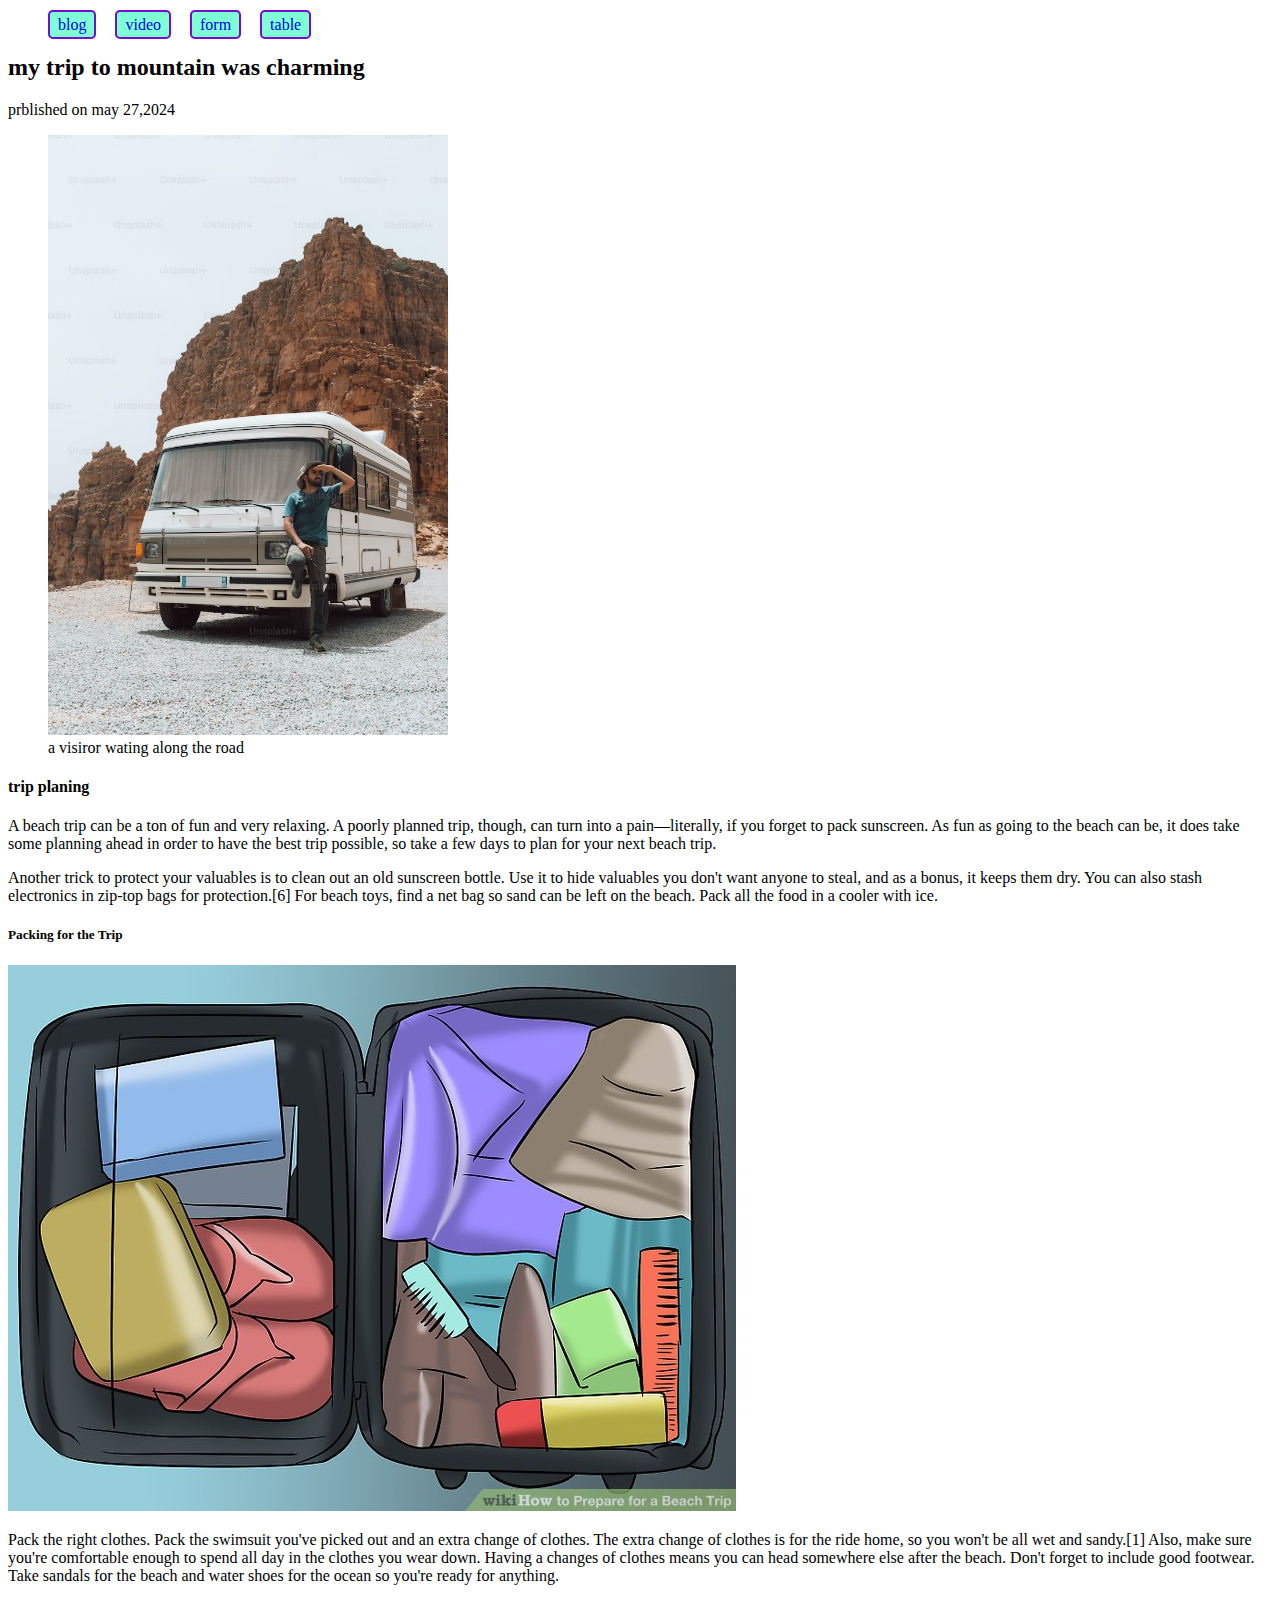
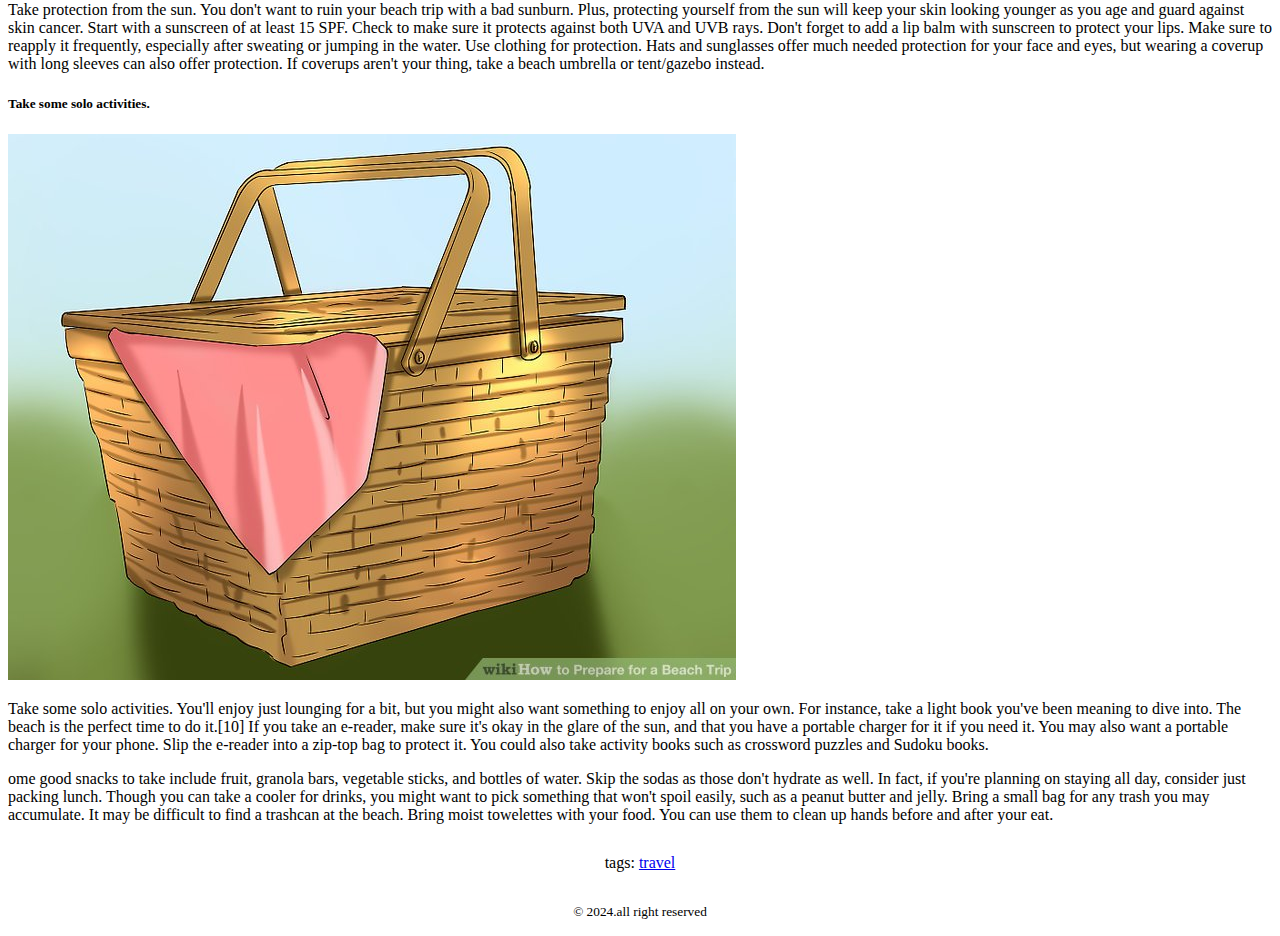
<file: index.html>
<!DOCTYPE html>
<html lang="en">

<head>
    <meta charset="UTF-8">
    <meta name="viewport" content="width=device-width, initial-scale=1.0">
    <title>problem solution</title>
    <link rel="stylesheet" href="index.css">
    <link rel="stylesheet" href="style.css">
    <link rel="shortcut icon" href="image/70.png" type="image/x-icon">
</head>

<body>
    <header>
        <nav>
            <ul>
                <li><a href="index.html">blog</a></li>

                <li><a href="video.html">video</a></li>
                <li><a href="form.html">form</a></li>
                <li><a href="table.html">table</a></li>

            </ul>
        </nav>
    </header>
    <main>
        <article>
            <header>
                <h2>my trip to mountain was charming</h2>
                <p>prblished on <time datetime="2024-05-27">may 27,2024</time></p>
            </header>
            <figure>
                <img width="400px" src="image/man.jpg" alt="travel picture">
                <figcaption> a visiror wating along the road</figcaption>
            </figure>
            <section>
                <h4>trip planing</h4>
                <p>A beach trip can be a ton of fun and very relaxing. A poorly planned trip, though, can turn into a
                    pain—literally, if you forget to pack sunscreen. As fun as going to the beach can be, it does take
                    some planning ahead in order to have the best trip possible, so take a few days to plan for your
                    next beach trip.</p>

                <p>Another trick to protect your valuables is to clean out an old sunscreen bottle. Use it to hide
                    valuables you don't want anyone to steal, and as a bonus, it keeps them dry.
                    You can also stash electronics in zip-top bags for protection.[6]
                    For beach toys, find a net bag so sand can be left on the beach. Pack all the food in a cooler with
                    ice.</p>
            </section>
            <section>
                <h5>Packing for the Trip</h5>
                <img src="image/pakage.jpg" alt="pakage">

                <p>Pack the right clothes. Pack the swimsuit you've picked out and an extra change of clothes. The extra
                    change of clothes is for the ride home, so you won't be all wet and sandy.[1]
                    Also, make sure you're comfortable enough to spend all day in the clothes you wear down.
                    Having a changes of clothes means you can head somewhere else after the beach.
                    Don't forget to include good footwear. Take sandals for the beach and water shoes for the ocean so
                    you're ready for anything.</p>
                <p>Take protection from the sun. You don't want to ruin your beach trip with a bad sunburn. Plus,
                    protecting yourself from the sun will keep your skin looking younger as you age and guard against
                    skin cancer.
                    Start with a sunscreen of at least 15 SPF. Check to make sure it protects against both UVA and UVB
                    rays. Don't forget to add a lip balm with sunscreen to protect your lips. Make sure to reapply it
                    frequently, especially after sweating or jumping in the water.
                    Use clothing for protection. Hats and sunglasses offer much needed protection for your face and
                    eyes, but wearing a coverup with long sleeves can also offer protection. If coverups aren't your
                    thing, take a beach umbrella or tent/gazebo instead.</p>
            </section>
            <section>
                <h5>Take some solo activities. </h5>
                <img src="image/bag.jpg" alt="bag">
                <p>Take some solo activities. You'll enjoy just lounging for a bit, but you might also want something to
                    enjoy all on your own. For instance, take a light book you've been meaning to dive into. The beach
                    is the perfect time to do it.[10]
                    If you take an e-reader, make sure it's okay in the glare of the sun, and that you have a portable
                    charger for it if you need it. You may also want a portable charger for your phone. Slip the
                    e-reader into a zip-top bag to protect it.
                    You could also take activity books such as crossword puzzles and Sudoku books.</p>
                <p>ome good snacks to take include fruit, granola bars, vegetable sticks, and bottles of water. Skip the
                    sodas as those don't hydrate as well.
                    In fact, if you're planning on staying all day, consider just packing lunch. Though you can take a
                    cooler for drinks, you might want to pick something that won't spoil easily, such as a peanut butter
                    and jelly.
                    Bring a small bag for any trash you may accumulate. It may be difficult to find a trashcan at the
                    beach.
                    Bring moist towelettes with your food. You can use them to clean up hands before and after your eat.
                </p>
            </section>
            <footer>
                <p>tags: <a href="image/travel.jpg"> travel</a></p>
            </footer>
        </article>
    </main>
    <footer>
        <p><small> &copy; 2024.all right reserved</small></p>
    </footer>


</body>

</html>
</file>
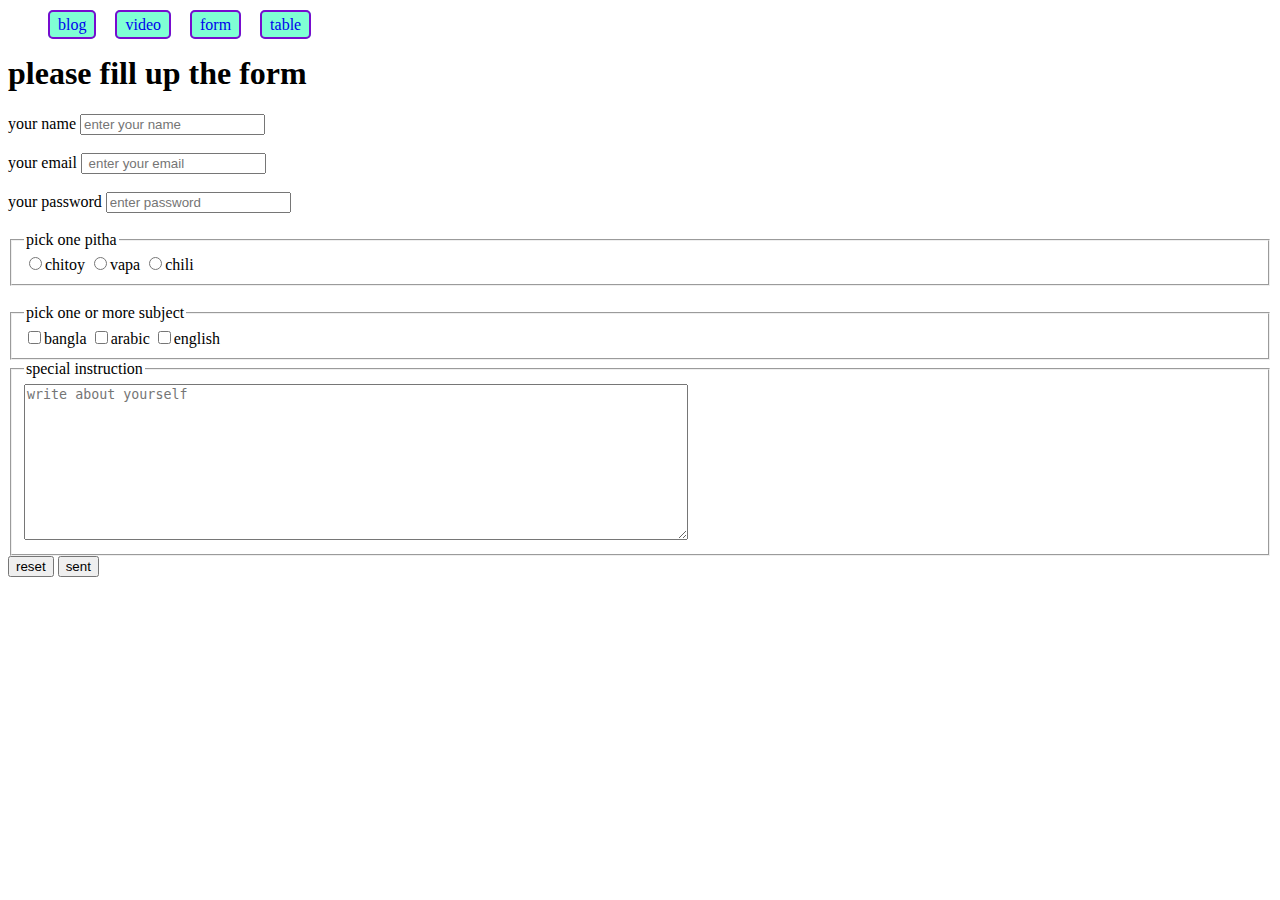
<file: form.html>
<!DOCTYPE html>
<html lang="en">

<head>
    <meta charset="UTF-8">
    <meta name="viewport" content="width=device-width, initial-scale=1.0">
    <title>Document</title>
    <link rel="stylesheet" href="index.css">
    <link rel="shortcut icon" href="image/70.png" type="image/x-icon">
    <link rel="stylesheet" href="form.css">
</head>

<body>
    <header>
        <nav>
            <ul>
                <li><a href="index.html">blog</a></li>

                <li><a href="video.html">video</a></li>
                <li><a href="form.html">form</a></li>
                <li><a href="table.html">table</a></li>

            </ul>
        </nav>
    </header>
    <main>
        <section>
            <h1>please fill up the form</h1>
            <form class="form" action="#">
                <label for="name"> your name</label>
                <input type="text" id="name" placeholder="enter your name"><br><br>
                <label for="email">your email</label>
                <input type="email" id="email" placeholder=" enter your email"><br><br>
                <label for="password">your password</label>
                <input type="password" id="password" placeholder="enter password"><br><br>
                <fieldset>
                    <legend>pick one pitha</legend>
                    <label for="chitoy"></label>
                    <input type="radio" name="pitha" id="chitoy">chitoy
                    <label for="vapa"></label>
                    <input type="radio" name="pitha" id="vapa">vapa
                    <label for="chili"></label>
                    <input type="radio" name="pitha" id="chili">chili

                </fieldset><br>
                <fieldset>
                    <legend>pick one or more subject</legend>
                    <label for="bangla"></label>
                    <input type="checkbox" name="subject" id="bangla">bangla
                    <label for="arabic"></label>
                    <input type="checkbox" name="subject" id="arabic">arabic
                    <label for="english"></label>
                    <input type="checkbox" name="subject" id="english">english

                </fieldset>
                <fieldset>
                    <legend>special instruction</legend>
                    <textarea name="" id="" cols="80%" rows="10" placeholder="write about yourself"></textarea>
                </fieldset>
                <input type="reset" value="reset">
                <input type="submit" value="sent">






            </form>
        </section>
    </main>

</body>

</html>
</file>
<file: index.css>
nav>ul>li {
    display: inline;
}

nav li a {
    text-decoration: none;
    margin-right: 15px;
    padding: 4px 8px;
    border: 2px solid rgb(119, 12, 207);
    background-color: aquamarine;
    border-radius: 5px;
}
</file>
<file: style.css>
footer {
    margin-top: 30px;
    text-align: center;
}
</file>
<file: form.css>
.form {
    display: block;
}
</file>
